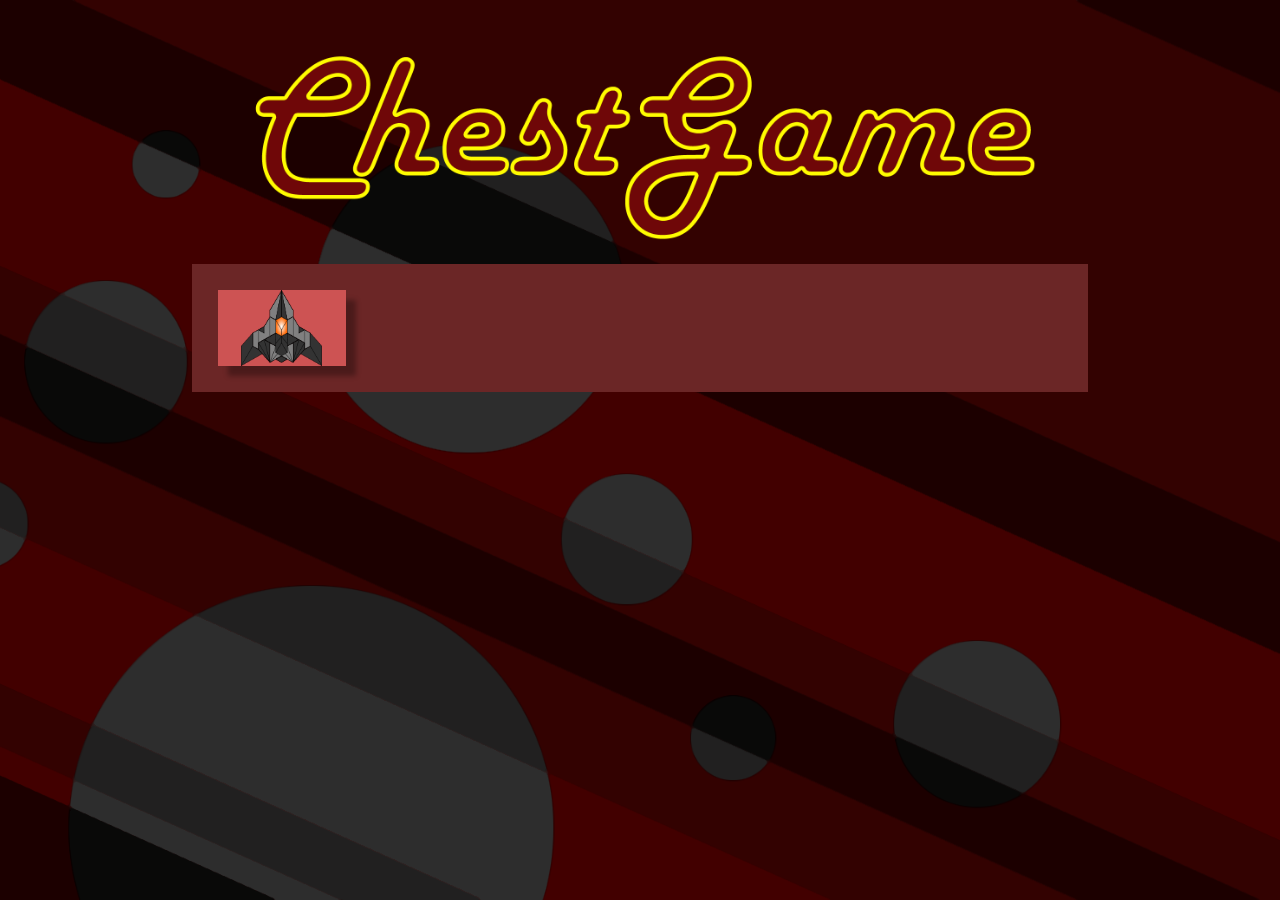
<file: index.html>
<!DOCTYPE html>
<html>
    <head>
        <title>ChestGame</title>
        <meta charset="UTF-8">
        <link rel="stylesheet" href="home.css">
    </head>
    <body>
        <div id="bk"></div>
        <div id="bkd"></div>
        <div id="title"></div>
        <div id="cont">
            <div class="but"><a href="airplane/main.html"><img src="airplane/plane.png" alt=""></a></div>
        </div>
    </body>
</html>
</file>
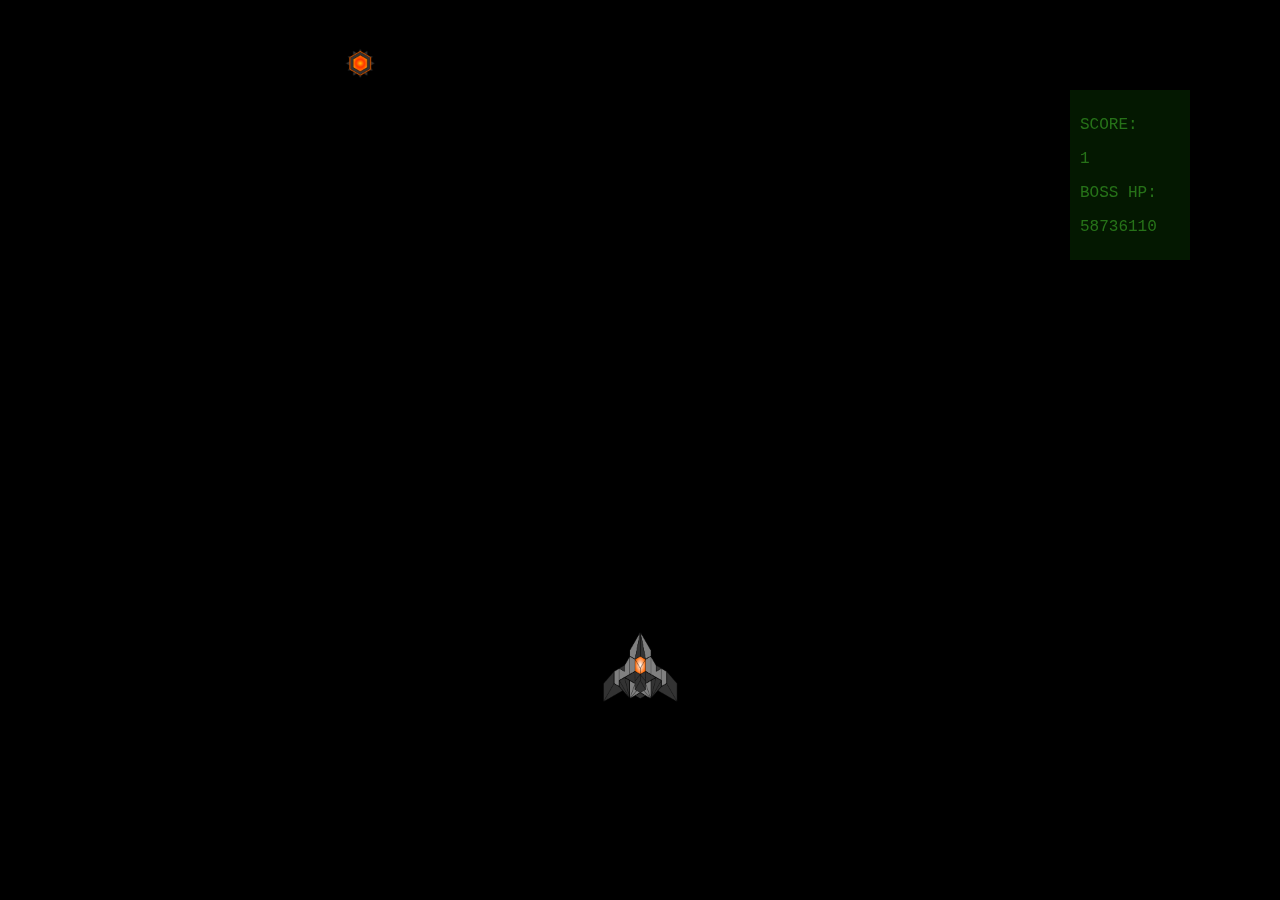
<file: airplane/main.html>
<!DOCTYPE html>
<html>
    <head>
        <title>灰机</title>
        <meta charset="UTF-8">
    </head>
    <body>
        <link rel="stylesheet" href="plane.css">
        <canvas width="1920" height="1080" id="bk"></canvas>
        <div id="cnt">
            <p>SCORE:</p>
            <p id="score">0</p>
            <p>BOSS HP:</p>
            <P id="bhp">0</P>
        </div>
        <script type="module" src="main.js"></script>
    </body>
</html>
</file>
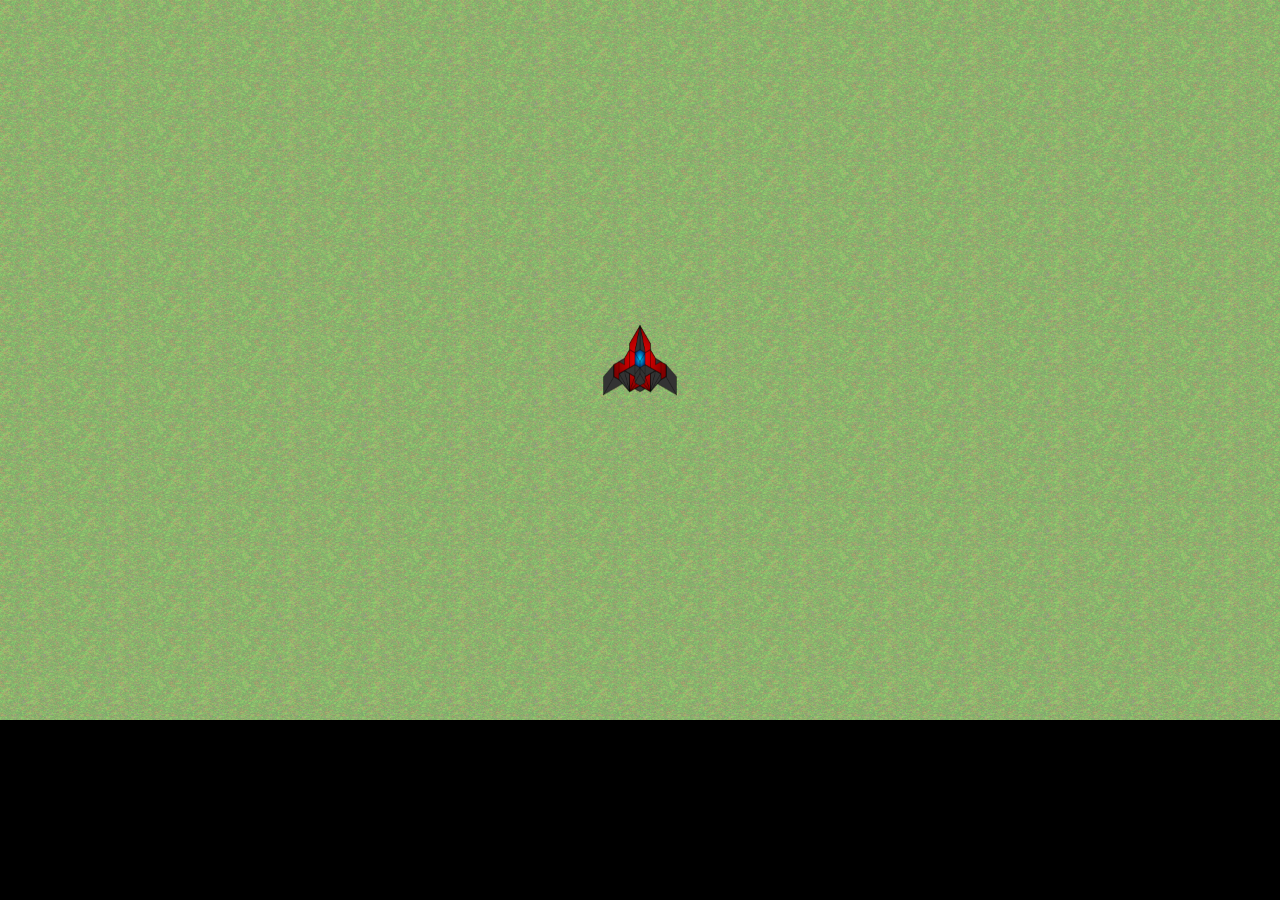
<file: K/main.html>
<!DOCTYPE html>
<html>
    <head>
        <title>K</title>
        <meta charset="UTF-8">
        <link rel="stylesheet" href="main.css">
    </head>
    <body>
        <canvas width="1920" height="1080" id="bk"></canvas>
        <script type="module" src="main.js"></script>
    </body>
</html>
</file>
<file: home.css>
#bk {
    position: fixed;
    top: 0;
    left: 0;
    width: 100vw;
    height: 100vh;
    background-image: url("bk.png");
    background-size: cover;
    background-position: center;
    background-repeat: no-repeat;
    z-index: -2;
}
#bkd {
    position: fixed;
    top: 0;
    left: 0;
    width: 100vw;
    height: 100vh;
    background-color: rgba(0,0,0,0.7);
    z-index: -1;
}
body{
    display: flex;
    flex-wrap: wrap;
    justify-content: center;
    align-items: center;
}
#title{
    width: 65vw;
    margin: auto;
    height: 20vw;
    background-image: url("title.png");
    background-size: cover;
    background-position: center;
    background-repeat: no-repeat;
}
#cont{
    width: 70vw;
    background-color: rgb(107, 38, 38);
    box-shadow: 15px 15px 5px rgba(0,0,0,0.);
    display: flex;
    flex-wrap: wrap;
}
.but{
    width: 10vw;
    height: 6vw;
    margin: 2vw;
    background-color: rgb(205, 83, 83);
    box-shadow: 10px 10px 5px rgba(0,0,0,0.3);
}
a{
    height: 100%;
    display: flex;
    justify-content: center;
    align-items: center;
}
a img{
    height: 100%;
}
.but:hover{
    animation: clk 0.5s linear 0s forwards;
}
@keyframes clk{
    0%{
        background-color: rgb(205, 83, 83);
        box-shadow: 10px 10px 5px rgba(0,0,0,0.3);
    }
    100%{
        background-color: rgb(159, 60, 60);
        box-shadow: 5px 5px 5px rgba(0,0,0,0.3);
    }
}
</file>
<file: airplane/plane.css>
#bk{
    display: block;
    margin: auto;
    max-width: 100vw;
    max-height: 100vh;
    background-color: black;
}
body,html{
    margin: 0px;
    padding: 0px;
    background-color: black;
}
#cnt{
    position: fixed;
    font-family: "Courier New";
    top: 90px;
    right: 90px;
    width: 100px;
    height: 150px;
    color: rgba(71, 204, 47,0.5);
    background-color: rgba(8, 47, 1,0.5);
    padding: 10px;
}
#score{
    overflow-wrap: break-word;  
}
#mr{
    background-image: url("mr.png");
    background-size: cover;
    background-position: center;
    background-repeat: no-repeat;
    width: 6vw;
    height: 6vw;
    left: 30vw;
    bottom: 6vw;
    position: fixed;
    z-index: 300;
}
#ml{
    background-image: url("ml.png");
    background-size: cover;
    background-position: center;
    background-repeat: no-repeat;
    width: 6vw;
    height: 6vw;
    left: 18vw;
    bottom: 6vw;
    position: fixed;
    z-index: 300;
}
#st{
    background-image: url("st.png");
    background-size: cover;
    background-position: center;
    background-repeat: no-repeat;
    width: 6vw;
    height: 6vw;
    right: 18vw;
    bottom: 6vw;
    position: fixed;
    z-index: 300;
}
@media screen and (max-width:1000px){
    #mr,#ml,#st{
        display: block;
    }
}
@media screen and (min-width:1000px){
    #mr,#ml,#st{
        display: none;
    }
}
</file>
<file: K/main.css>
#bk{
    display: block;
    margin: auto;
    max-width: 100vw;
    max-height: 100vh;
    background-color: black;
}
body,html{
    margin: 0px;
    padding: 0px;
    background-color: black;
}
</file>
